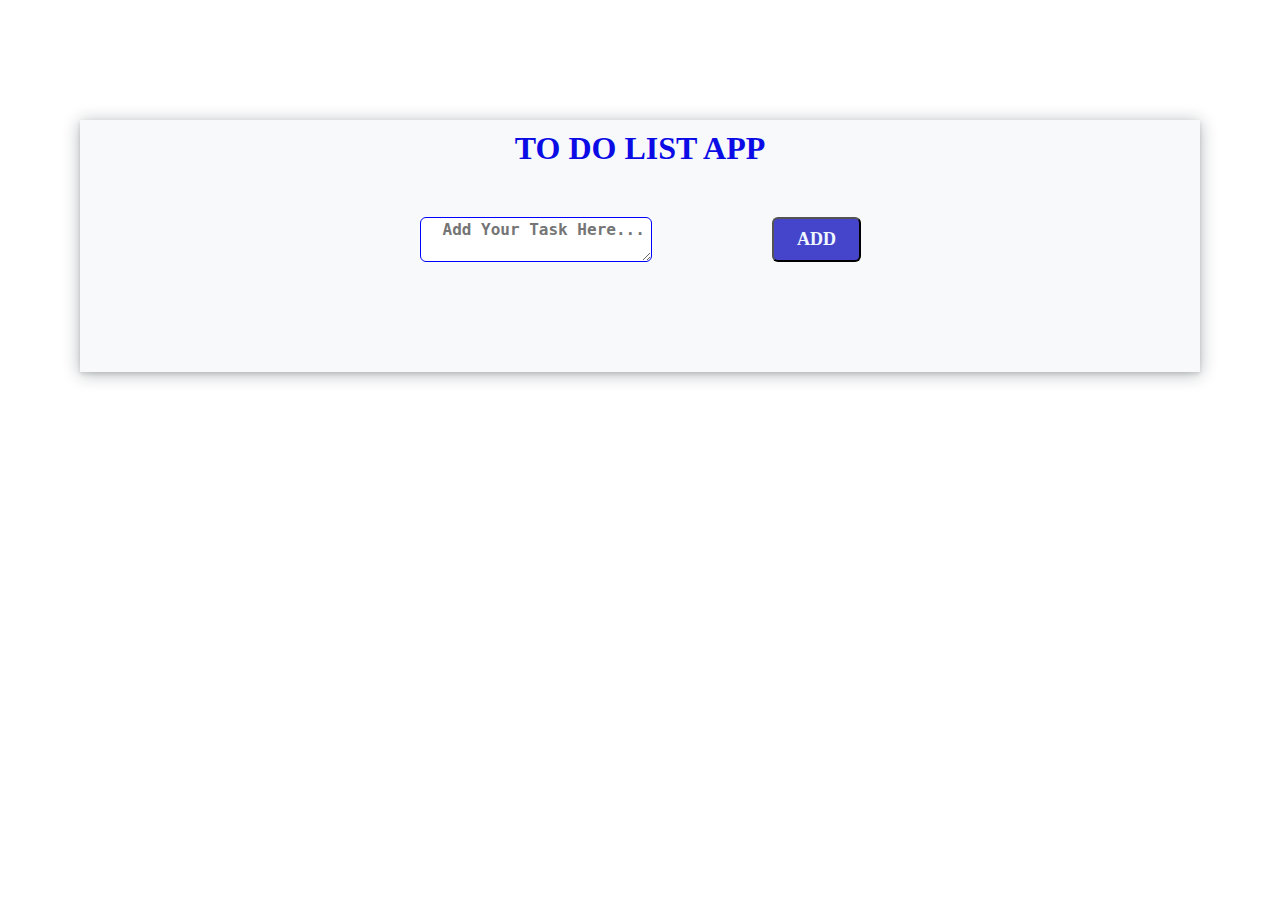
<file: index.html>
<!DOCTYPE html>
<html lang="en">
<head>
    <meta charset="UTF-8">
    <meta http-equiv="X-UA-Compatible" content="IE=edge">
    <meta name="viewport" content="width=device-width, initial-scale=1.0">
    <title>To Do List</title>
    <link rel="stylesheet" href="./to-do-list.css">
</head>
<body>
    <div id="alert">
        <!-- <h3>this is alert</h3> -->
    </div>
    <div class="main">
        <h1>TO DO LIST APP</h1>
        <div class="did">
            <textarea rows="ADD" cols="" placeholder="Add Your Task Here..."></textarea>
            <button id="push">ADD</button>
        </div>
        <div class="task">
        </div> 
    </div>
    <script src="./to-do-list.js"></script>
</body>
</html>
</file>
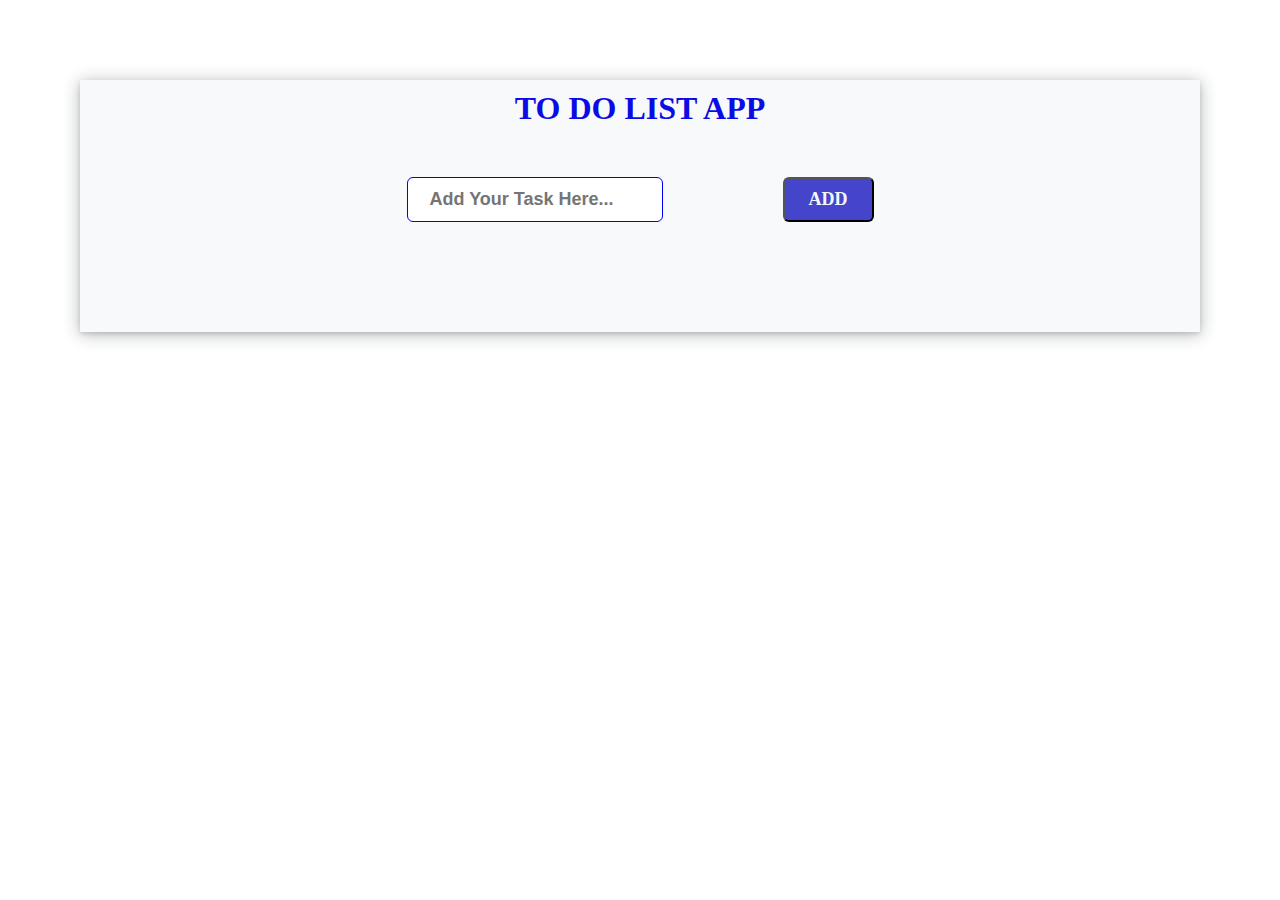
<file: to-do-list/to-do-list.html>
<!DOCTYPE html>
<html lang="en">
<head>
    <meta charset="UTF-8">
    <meta http-equiv="X-UA-Compatible" content="IE=edge">
    <meta name="viewport" content="width=device-width, initial-scale=1.0">
    <title>To Do List</title>
    <link rel="stylesheet" href="./to-do-list.css">
</head>
<body>
    <div class="main">
        <h1>TO DO LIST APP</h1>
        <div class="did">
            <input type="text" placeholder="Add Your Task Here...">
            <button id="push">ADD</button>
        </div>
        <div class="task">
        </div> 
    </div>
    <script src="./to-do-list.js"></script>
</body>
</html>
</file>
<file: to-do-list.css>
body{
    margin: 0;
    box-sizing: border-box;
}
#alert{
    
    text-align: center;
    margin: 0px 20rem;
    height: 40px;
    justify-content: center;
    color: white;
}
h3{
    background-color: rgb(242, 58, 58);
    height: 20px;
    font-size: x-large;
    padding: 20px;
}
.main{
    margin: 80px;
    text-align: center;
    background-color: rgb(248, 249, 250);
    justify-items: center;
    box-shadow: rgba(14, 30, 37, 0.12) 0px 2px 4px 0px, rgba(14, 30, 37, 0.32) 0px 2px 16px 0px;
    padding-bottom: 40px;
}
.did{
    display: flex;
    margin: 50px;
    height: 45px;
    padding-bottom: 20px;
}
h1{
    color: rgb(11, 11, 230);
    padding-top: 10px;
}
textarea{
    width: 60%;
    border-radius: 6px;
    border: 1px solid blue;
    font-weight: bolder;
    font-size: large;
    text-indent: 20px;
    font-stretch: expanded;
}
textarea:focus{
    border: 3px solid blue;
}
#push{
    font-size: large;
    font-family: ui-sans-serif;
    background-color: rgb(69, 69, 203);
    color: aliceblue;
    font-weight: 600;
    margin-left: 120px;
    width: 100px;
    border-radius: 6px;
    cursor: pointer;
}


.task{
    margin: 20px;
    text-align: left;
    font-size: larger; 
    width: 80%;
}
#do{
    display: flex;
    background-color: rgb(191, 216, 242);
    border-radius: 8px;
    margin: 20px;
    overflow-wrap: anywhere;
}
#task{
    min-height: 40px;
    border-radius: 6px;
    min-width: 76%;
    max-width: 76%;
    display: flex;
    text-indent: 20px;

   
    
}
#taskname{
    justify-content: left;

}
#new{
    display: flex;

}
.edit{
    background-color: rgb(70, 243, 70);
    color: white;
    width: 100px;
    border-radius: 8px;
    margin: 4px;
    font-family: Arial, Helvetica, sans-serif;
    font-weight: 400 ;
    font-size: larger;
    cursor: pointer;

}
.delete{
    background-color: rgb(242, 55, 55);
    color: white;
    width: 100px;
    border-radius: 8px;
    margin: 4px;
    font-family: Arial, Helvetica, sans-serif;
    font-weight: 400 ;
    font-size: larger;
    cursor: pointer;
}
@media screen and (max-width:732px){
    textarea{
        width: 100%;
    }
    body{
        
    }
    #push{
        margin-left: 10px;
        display: block;
    }
    .main{
        margin: 50px 40px;
    

    }
    #alert{
        margin: 0px;
    }
    h3{
        height: 40px;
    }
    .task{
        display: inline-block;

    }
    .did{
        display: block;
        margin: 10px;
    }
    #do{
        overflow-wrap: anywhere;
        display: list-item;

    }
    #task{

    }

}
</file>
<file: to-do-list/to-do-list.css>
body{
    margin: 0;
    box-sizing: border-box;
}
.main{
    margin: 80px;
    text-align: center;
    background-color: rgb(248, 249, 250);
    justify-items: center;
    box-shadow: rgba(14, 30, 37, 0.12) 0px 2px 4px 0px, rgba(14, 30, 37, 0.32) 0px 2px 16px 0px;
    padding-bottom: 40px;
}
.did{
    display: flex;
    margin: 50px;
    height: 45px;
    padding-bottom: 20px;
}
h1{
    color: rgb(11, 11, 230);
    padding-top: 10px;
}
input{
    width: 60%;
    border-radius: 6px;
    border: 1px solid blue;
    font-weight: bolder;
    font-size: large;
    text-indent: 20px;
    font-stretch: expanded;
}
input:focus{
    border: 3px solid blue;
}
#push{
    font-size: large;
    font-family: ui-sans-serif;
    background-color: rgb(69, 69, 203);
    color: aliceblue;
    font-weight: 600;
    margin-left: 120px;
    width: 100px;
    border-radius: 6px;
    cursor: pointer;
}


.task{
    margin: 20px;
    text-align: left;
    font-size: larger; 
    width: 80%;
}
#do{
    display: flex;
    background-color: rgb(191, 216, 242);
    border-radius: 8px;
    margin: 20px;
}
#task{
    min-height: 40px;
    border-radius: 6px;
    min-width: 76%;
    max-width: 76%;
    display: flex;
    text-indent: 20px;

   
    
}
#taskname{
    justify-content: left;

}
#new{
    display: flex;

}
.edit{
    background-color: rgb(70, 243, 70);
    color: white;
    width: 100px;
    border-radius: 8px;
    margin: 4px;
    font-family: Arial, Helvetica, sans-serif;
    font-weight: 400 ;
    font-size: larger;
    cursor: pointer;

}
.delete{
    background-color: rgb(242, 55, 55);
    color: white;
    width: 100px;
    border-radius: 8px;
    margin: 4px;
    font-family: Arial, Helvetica, sans-serif;
    font-weight: 400 ;
    font-size: larger;
    cursor: pointer;
}
</file>
